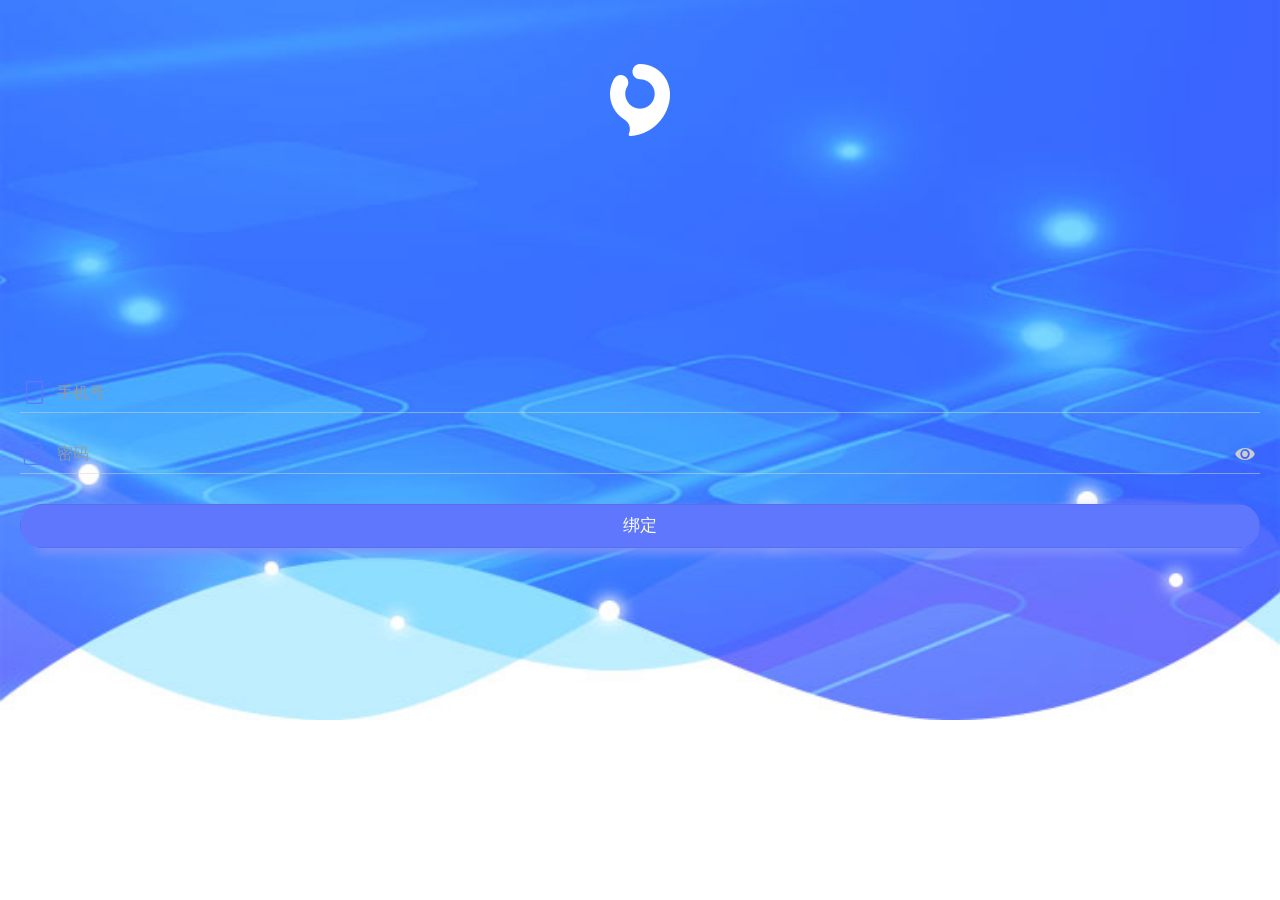
<file: index.html>
<!DOCTYPE html><html lang="zh-CN"><head><meta charset="utf-8"><meta http-equiv="X-UA-Compatible" content="IE=edge"><title></title><script>document.addEventListener('DOMContentLoaded', function() {
                document.documentElement.style.fontSize = document.documentElement.clientWidth / 20 + 'px'
            })
            var coverSupport = 'CSS' in window && typeof CSS.supports === 'function' && (CSS.supports('top: env(a)') || CSS.supports('top: constant(a)'))
            document.write('<meta name="viewport" content="width=device-width, user-scalable=no, initial-scale=1.0, maximum-scale=1.0, minimum-scale=1.0' + (coverSupport ? ', viewport-fit=cover' : '') + '" />')</script><link rel="stylesheet" href="./static/index.a5c69d49.css"></head><body><noscript><strong>Please enable JavaScript to continue.</strong></noscript><div id="app"></div><script src="./static/js/chunk-vendors.8efb28a3.js"></script><script src="./static/js/index.2ad0a992.js"></script></body></html>
</file>
<file: static/index.a5c69d49.css>
uni-tabbar{display:block;box-sizing:border-box;width:100%;z-index:998}uni-tabbar .uni-tabbar{display:-webkit-box;display:-webkit-flex;display:flex;z-index:998;box-sizing:border-box}uni-tabbar.uni-tabbar-bottom,uni-tabbar.uni-tabbar-bottom .uni-tabbar,uni-tabbar.uni-tabbar-top,uni-tabbar.uni-tabbar-top .uni-tabbar{position:fixed;left:var(--window-left);right:var(--window-right)}.uni-app--showlayout+uni-tabbar.uni-tabbar-bottom,.uni-app--showlayout+uni-tabbar.uni-tabbar-bottom .uni-tabbar,.uni-app--showlayout+uni-tabbar.uni-tabbar-top,.uni-app--showlayout+uni-tabbar.uni-tabbar-top .uni-tabbar{left:var(--window-margin);right:var(--window-margin)}uni-tabbar.uni-tabbar-bottom .uni-tabbar{bottom:0;padding-bottom:0;padding-bottom:constant(safe-area-inset-bottom);padding-bottom:env(safe-area-inset-bottom)}uni-tabbar .uni-tabbar~.uni-placeholder{width:100%;margin-bottom:0;margin-bottom:constant(safe-area-inset-bottom);margin-bottom:env(safe-area-inset-bottom)}uni-tabbar .uni-tabbar *{box-sizing:border-box}uni-tabbar .uni-tabbar__item{-webkit-flex-direction:column;flex-direction:column;-webkit-box-flex:1;-webkit-flex:1;flex:1;font-size:0;text-align:center;-webkit-tap-highlight-color:rgba(0,0,0,0)}uni-tabbar .uni-tabbar__bd,uni-tabbar .uni-tabbar__item{display:-webkit-box;display:-webkit-flex;display:flex;-webkit-box-pack:center;-webkit-justify-content:center;justify-content:center;-webkit-box-align:center;-webkit-align-items:center;align-items:center;-webkit-box-orient:vertical;-webkit-box-direction:normal}uni-tabbar .uni-tabbar__bd{position:relative;-webkit-flex-direction:column;flex-direction:column;cursor:pointer}uni-tabbar .uni-tabbar__icon{position:relative;display:inline-block;margin-top:5px}uni-tabbar .uni-tabbar__icon.uni-tabbar__icon__diff{margin-top:0;width:34px;height:34px}uni-tabbar .uni-tabbar__icon img{width:100%;height:100%}uni-tabbar .uni-tabbar__label{position:relative;text-align:center;font-size:10px}uni-tabbar .uni-tabbar-border{position:absolute;left:0;top:0;width:100%;height:1px;-webkit-transform:scaleY(.5);transform:scaleY(.5)}uni-tabbar .uni-tabbar__reddot{position:absolute;top:0;right:0;width:12px;height:12px;border-radius:50%;background-color:#f43530;color:#fff;-webkit-transform:translate(40%,-20%);transform:translate(40%,-20%)}uni-tabbar .uni-tabbar__badge{width:auto;height:16px;line-height:16px;border-radius:16px;min-width:16px;padding:0 2px;font-size:12px;text-align:center;white-space:nowrap}uni-tabbar .uni-tabbar__mid{-webkit-box-pack:center;-webkit-justify-content:center;justify-content:center;position:absolute;bottom:0;background-size:100% 100%}uni-content,uni-tabbar .uni-tabbar__mid{display:-webkit-box;display:-webkit-flex;display:flex}uni-content{-webkit-box-flex:1;-webkit-flex:1 0 auto;flex:1 0 auto;height:100%}uni-main{-webkit-box-flex:1;-webkit-flex:1;flex:1;width:100%}uni-top-window+uni-content{height:calc(100vh - var(--top-window-height))}uni-left-window{width:var(--window-left);-webkit-box-ordinal-group:0;-webkit-order:-1;order:-1}uni-left-window,uni-right-window{position:relative;overflow-x:hidden}uni-right-window{width:var(--window-right)}uni-left-window[data-show],uni-right-window[data-show]{position:absolute}uni-right-window[data-show]{right:0}.uni-left-window,.uni-right-window,uni-content .uni-mask{z-index:997}.uni-mask+.uni-left-window,.uni-mask+.uni-right-window{position:fixed}.uni-top-window{position:fixed;left:var(--window-margin);right:var(--window-margin);top:0;z-index:998;overflow:hidden}uni-toast{position:fixed;top:0;right:0;bottom:0;left:0;z-index:999;display:block;box-sizing:border-box;pointer-events:none;font-size:16px}uni-toast .uni-sample-toast{position:fixed;z-index:999;top:50%;left:50%;-webkit-transform:translate(-50%,-50%);transform:translate(-50%,-50%);text-align:center;max-width:80%}uni-toast .uni-simple-toast__text{display:inline-block;vertical-align:middle;color:#fff;background-color:rgba(17,17,17,.7);padding:10px 20px;border-radius:5px;font-size:13px;text-align:center;max-width:100%;word-break:break-all;white-space:normal}uni-toast .uni-mask{pointer-events:auto}uni-toast .uni-toast{position:fixed;z-index:999;width:8em;top:50%;left:50%;-webkit-transform:translate(-50%,-50%);transform:translate(-50%,-50%);background:rgba(17,17,17,.7);text-align:center;border-radius:5px;color:#fff}uni-toast .uni-toast *{box-sizing:border-box}uni-toast .uni-toast__icon{margin:20px 0 0;width:38px;height:38px;vertical-align:baseline}uni-toast .uni-icon_toast{margin:15px 0 0}uni-toast .uni-icon_toast.uni-icon-success-no-circle:before{color:#fff;font-size:55px}uni-toast .uni-icon_toast.uni-icon-error:before{color:#fff;font-size:50px}uni-toast .uni-icon_toast.uni-loading{margin:20px 0 0;width:38px;height:38px;vertical-align:baseline}uni-toast .uni-toast__content{margin:0 0 15px}uni-modal{position:fixed;top:0;right:0;bottom:0;left:0;z-index:999;display:block;box-sizing:border-box}uni-modal .uni-modal{position:fixed;z-index:999;width:80%;max-width:300px;top:50%;left:50%;-webkit-transform:translate(-50%,-50%);transform:translate(-50%,-50%);background-color:#fff;text-align:center;border-radius:3px;overflow:hidden}uni-modal .uni-modal *{box-sizing:border-box}uni-modal .uni-modal__hd{padding:1em 1.6em .3em}uni-modal .uni-modal__title{font-weight:400;font-size:18px;overflow:hidden;text-overflow:ellipsis;display:-webkit-box;-webkit-line-clamp:2;-webkit-box-orient:vertical}uni-modal .uni-modal__bd,uni-modal .uni-modal__title{word-wrap:break-word;word-break:break-all;white-space:pre-wrap}uni-modal .uni-modal__bd{padding:1.3em 1.6em 1.3em;min-height:40px;font-size:15px;line-height:1.4;color:#999;max-height:400px;overflow-x:hidden;overflow-y:auto}uni-modal .uni-modal__textarea{resize:none;border:0;margin:0;width:90%;padding:10px;font-size:20px;outline:none;border:none;background-color:#eee;text-decoration:inherit}uni-modal .uni-modal__ft{position:relative;line-height:48px;font-size:18px;display:-webkit-box;display:-webkit-flex;display:flex}uni-modal .uni-modal__ft:after{content:" ";position:absolute;left:0;top:0;right:0;height:1px;border-top:1px solid #d5d5d6;color:#d5d5d6;-webkit-transform-origin:0 0;transform-origin:0 0;-webkit-transform:scaleY(.5);transform:scaleY(.5)}uni-modal .uni-modal__btn{display:block;-webkit-box-flex:1;-webkit-flex:1;flex:1;color:#3cc51f;text-decoration:none;-webkit-tap-highlight-color:rgba(0,0,0,0);position:relative;cursor:pointer}uni-modal .uni-modal__btn:active{background-color:#eee}uni-modal .uni-modal__btn:after{content:" ";position:absolute;left:0;top:0;width:1px;bottom:0;border-left:1px solid #d5d5d6;color:#d5d5d6;-webkit-transform-origin:0 0;transform-origin:0 0;-webkit-transform:scaleX(.5);transform:scaleX(.5)}uni-modal .uni-modal__btn:first-child:after{display:none}uni-modal .uni-modal__btn_default{color:#353535}uni-modal .uni-modal__btn_primary{color:#007aff}uni-actionsheet{display:block;box-sizing:border-box}uni-actionsheet .uni-actionsheet{position:fixed;left:6px;right:6px;bottom:6px;-webkit-transform:translateY(100%);transform:translateY(100%);-webkit-backface-visibility:hidden;backface-visibility:hidden;z-index:999;visibility:hidden;-webkit-transition:visibility .3s,-webkit-transform .3s;transition:visibility .3s,-webkit-transform .3s;transition:transform .3s,visibility .3s;transition:transform .3s,visibility .3s,-webkit-transform .3s}uni-actionsheet .uni-actionsheet.uni-actionsheet_toggle{visibility:visible;-webkit-transform:translate(0);transform:translate(0)}uni-actionsheet .uni-actionsheet *{box-sizing:border-box}uni-actionsheet .uni-actionsheet__action,uni-actionsheet .uni-actionsheet__menu{border-radius:5px;background-color:#fcfcfd}uni-actionsheet .uni-actionsheet__action{margin-top:6px}uni-actionsheet .uni-actionsheet__cell,uni-actionsheet .uni-actionsheet__title{position:relative;padding:10px 6px;text-align:center;font-size:18px;text-overflow:ellipsis;overflow:hidden;cursor:pointer}uni-actionsheet .uni-actionsheet__title{position:absolute;top:0;right:0;left:0;z-index:1;background-color:#fff;border-radius:5px 5px 0 0;border-bottom:1px solid #e5e5e5}uni-actionsheet .uni-actionsheet__cell:before{content:" ";position:absolute;left:0;top:0;right:0;height:1px;border-top:1px solid #e5e5e5;color:#e5e5e5;-webkit-transform-origin:0 0;transform-origin:0 0;-webkit-transform:scaleY(.5);transform:scaleY(.5)}uni-actionsheet .uni-actionsheet__cell:active{background-color:#ececec}uni-actionsheet .uni-actionsheet__cell:first-child:before{display:none}@media screen and (min-width:500px) and (min-height:500px){.uni-mask.uni-actionsheet__mask{background:none}uni-actionsheet .uni-actionsheet{width:300px;left:50%;right:auto;top:50%;bottom:auto;-webkit-transform:translate(-50%,-50%);transform:translate(-50%,-50%);opacity:0;-webkit-transition:opacity .3s,visibility .3s;transition:opacity .3s,visibility .3s}uni-actionsheet .uni-actionsheet.uni-actionsheet_toggle{opacity:1;-webkit-transform:translate(-50%,-50%);transform:translate(-50%,-50%)}uni-actionsheet .uni-actionsheet__menu{box-shadow:0 0 20px 5px rgba(0,0,0,.3)}uni-actionsheet .uni-actionsheet__action{display:none}}*{margin:0;-webkit-tap-highlight-color:transparent}@font-face{font-weight:400;font-style:normal;font-family:uni;src:url("[data-uri]") format("truetype")}@font-face{font-weight:400;font-style:normal;font-family:unibtn;src:url("[data-uri]") format("truetype")}body,html{-webkit-user-select:none;user-select:none;width:100%;height:100%}body{overflow-x:hidden}[class*=" uni-icon-"],[class^=uni-icon-]{display:inline-block;vertical-align:middle;font:normal normal normal 14px/1 uni;font-size:inherit;text-rendering:auto;-webkit-font-smoothing:antialiased}[class*=" uni-btn-icon"],[class^=uni-btn-icon]{display:inline-block;font:normal normal normal 14px/1 unibtn;font-size:inherit;text-rendering:auto;-webkit-font-smoothing:antialiased}[class*=" uni-btn-icon"]:before,[class^=uni-btn-icon]:before{margin:0;box-sizing:border-box}.uni-icon-success-no-circle:before{content:"\EA08"}.uni-icon-error:before{content:"\EA0B"}.uni-loading,uni-button[loading]:before{background:rgba(0,0,0,0) url("[data-uri]") no-repeat}.uni-loading{width:20px;height:20px;display:inline-block;vertical-align:middle;-webkit-animation:uni-loading 1s steps(12) infinite;animation:uni-loading 1s steps(12) infinite;background-size:100%}@-webkit-keyframes uni-loading{0%{-webkit-transform:rotate(0deg);transform:rotate(0deg)}to{-webkit-transform:rotate(1turn);transform:rotate(1turn)}}@keyframes uni-loading{0%{-webkit-transform:rotate(0deg);transform:rotate(0deg)}to{-webkit-transform:rotate(1turn);transform:rotate(1turn)}}.uni-mask{position:fixed;z-index:999;top:0;right:0;left:0;bottom:0;background:rgba(0,0,0,.5)}.uni-fade-enter-active,.uni-fade-leave-active{-webkit-transition-duration:.25s;transition-duration:.25s;-webkit-transition-property:opacity;transition-property:opacity;-webkit-transition-timing-function:ease;transition-timing-function:ease}.uni-fade-enter,.uni-fade-leave-active{opacity:0}[nvue] uni-label,[nvue] uni-scroll-view,[nvue] uni-swiper-item,[nvue] uni-view{display:-webkit-box;display:-webkit-flex;display:flex;-webkit-flex-shrink:0;flex-shrink:0;-webkit-box-flex:0;-webkit-flex-grow:0;flex-grow:0;-webkit-flex-basis:auto;flex-basis:auto;-webkit-box-align:stretch;-webkit-align-items:stretch;align-items:stretch;-webkit-align-content:flex-start;align-content:flex-start}[nvue] uni-button{margin:0}[nvue-dir-row] uni-label,[nvue-dir-row] uni-swiper-item,[nvue-dir-row] uni-view{-webkit-box-orient:horizontal;-webkit-box-direction:normal;-webkit-flex-direction:row;flex-direction:row}[nvue-dir-column] uni-label,[nvue-dir-column] uni-swiper-item,[nvue-dir-column] uni-view{-webkit-box-orient:vertical;-webkit-box-direction:normal;-webkit-flex-direction:column;flex-direction:column}[nvue-dir-row-reverse] uni-label,[nvue-dir-row-reverse] uni-swiper-item,[nvue-dir-row-reverse] uni-view{-webkit-box-orient:horizontal;-webkit-box-direction:reverse;-webkit-flex-direction:row-reverse;flex-direction:row-reverse}[nvue-dir-column-reverse] uni-label,[nvue-dir-column-reverse] uni-swiper-item,[nvue-dir-column-reverse] uni-view{-webkit-box-orient:vertical;-webkit-box-direction:reverse;-webkit-flex-direction:column-reverse;flex-direction:column-reverse}[nvue] uni-image,[nvue] uni-input,[nvue] uni-scroll-view,[nvue] uni-swiper,[nvue] uni-swiper-item,[nvue] uni-text,[nvue] uni-textarea,[nvue] uni-video,[nvue] uni-view{position:relative;border:0 solid #000;box-sizing:border-box}[nvue] uni-swiper-item{position:absolute}uni-app{width:100%;height:100%}uni-app,uni-page-head{display:block;box-sizing:border-box}uni-page-head .uni-page-head{position:fixed;left:var(--window-left);right:var(--window-right);height:44px;height:calc(44px + constant(safe-area-inset-top));height:calc(44px + env(safe-area-inset-top));padding:7px 3px;padding-top:calc(7px + constant(safe-area-inset-top));padding-top:calc(7px + env(safe-area-inset-top));display:-webkit-box;display:-webkit-flex;display:flex;overflow:hidden;-webkit-box-pack:justify;-webkit-justify-content:space-between;justify-content:space-between;box-sizing:border-box;z-index:998;color:#fff;background-color:#000;-webkit-transition-property:all;transition-property:all}uni-page-head .uni-page-head-titlePenetrate,uni-page-head .uni-page-head-titlePenetrate .uni-page-head-bd,uni-page-head .uni-page-head-titlePenetrate .uni-page-head-bd *{pointer-events:none}uni-page-head .uni-page-head-titlePenetrate *{pointer-events:auto}uni-page-head .uni-page-head.uni-page-head-transparent .uni-page-head-ft>div{-webkit-box-pack:center;-webkit-justify-content:center;justify-content:center}uni-page-head .uni-page-head~.uni-placeholder{width:100%;height:44px;height:calc(44px + constant(safe-area-inset-top));height:calc(44px + env(safe-area-inset-top))}uni-page-head .uni-placeholder-titlePenetrate{pointer-events:none}uni-page-head .uni-page-head *{box-sizing:border-box}uni-page-head .uni-page-head-hd{display:-webkit-box;display:-webkit-flex;display:flex;-webkit-box-align:center;-webkit-align-items:center;align-items:center;font-size:16px}uni-page-head .uni-page-head-bd{position:absolute;left:70px;right:70px;min-width:0}.uni-page-head-btn{position:relative;width:auto;margin:0 2px;word-break:keep-all;white-space:pre;cursor:pointer}.uni-page-head-transparent .uni-page-head-btn{display:-webkit-box;display:-webkit-flex;display:flex;-webkit-box-align:center;-webkit-align-items:center;align-items:center;width:32px;height:32px;border-radius:50%;background-color:rgba(0,0,0,.5)}uni-page-head .uni-btn-icon{overflow:hidden;min-width:1em}.uni-page-head-btn-red-dot:after{content:attr(badge-text);position:absolute;right:0;top:0;background-color:red;color:#fff;width:18px;height:18px;line-height:18px;border-radius:18px;overflow:hidden;-webkit-transform:scale(.5) translate(40%,-40%);transform:scale(.5) translate(40%,-40%);-webkit-transform-origin:100% 0;transform-origin:100% 0}.uni-page-head-btn-red-dot[badge-text]:after{font-size:12px;width:auto;min-width:18px;max-width:42px;text-align:center;padding:0 3px;-webkit-transform:scale(.7) translate(40%,-40%);transform:scale(.7) translate(40%,-40%)}.uni-page-head-btn-select>.uni-btn-icon:after{display:inline-block;font-family:unibtn;content:"\e601";margin-left:2px;-webkit-transform:rotate(-90deg) scale(.8);transform:rotate(-90deg) scale(.8)}.uni-page-head-search{position:relative;display:-webkit-box;display:-webkit-flex;display:flex;-webkit-box-flex:1;-webkit-flex:1;flex:1;margin:0 2px;line-height:30px;font-size:15px}.uni-page-head-search-input{width:100%;height:100%;padding-left:34px;text-align:left}.uni-page-head-search-placeholder{position:absolute;max-width:100%;height:100%;padding-left:34px;overflow:hidden;word-break:keep-all;white-space:pre}.uni-page-head-search-placeholder-right{right:0}.uni-page-head-search-placeholder-center{left:50%;-webkit-transform:translateX(-50%);transform:translateX(-50%)}.uni-page-head-search-placeholder:before{position:absolute;top:0;left:2px;width:30px;content:"\ea0e";display:block;font-size:20px;font-family:uni;text-align:center}uni-page-head .uni-page-head-ft{display:-webkit-box;display:-webkit-flex;display:flex;-webkit-box-align:center;-webkit-align-items:center;align-items:center;-webkit-box-orient:horizontal;-webkit-box-direction:reverse;-webkit-flex-direction:row-reverse;flex-direction:row-reverse;font-size:13px}uni-page-head .uni-page-head__title{font-weight:700;font-size:16px;line-height:30px;text-align:center;overflow:hidden;white-space:nowrap;text-overflow:ellipsis}uni-page-head .uni-page-head__title .uni-loading{width:16px;height:16px;margin-top:-3px}uni-page-head .uni-page-head__title .uni-page-head__title_image{width:auto;height:26px;vertical-align:middle}uni-page-head .uni-page-head-shadow{overflow:visible}uni-page-head .uni-page-head-shadow:after{content:"";position:absolute;left:0;right:0;top:100%;height:5px;background-size:100% 100%}uni-page-head .uni-page-head-shadow-grey:after{background-image:url(https://cdn.dcloud.net.cn/img/shadow-grey.png)}uni-page-head .uni-page-head-shadow-blue:after{background-image:url(https://cdn.dcloud.net.cn/img/shadow-blue.png)}uni-page-head .uni-page-head-shadow-green:after{background-image:url(https://cdn.dcloud.net.cn/img/shadow-green.png)}uni-page-head .uni-page-head-shadow-orange:after{background-image:url(https://cdn.dcloud.net.cn/img/shadow-orange.png)}uni-page-head .uni-page-head-shadow-red:after{background-image:url(https://cdn.dcloud.net.cn/img/shadow-red.png)}uni-page-head .uni-page-head-shadow-yellow:after{background-image:url(https://cdn.dcloud.net.cn/img/shadow-yellow.png)}uni-page-head .uni-icon-clear{-webkit-align-self:center;align-self:center;padding-right:5px}uni-page-wrapper{display:block;height:100%;position:relative}uni-page-head[uni-page-head-type=default]~uni-page-wrapper{height:calc(100% - 44px);height:calc(100% - 44px - constant(safe-area-inset-top));height:calc(100% - 44px - env(safe-area-inset-top))}uni-page-body,uni-page-refresh{display:block;box-sizing:border-box;width:100%}uni-page-refresh{position:absolute;top:0;height:40px}uni-page-refresh .uni-page-refresh{position:absolute;top:-45px;left:50%;-webkit-transform:translate3d(-50%,0,0);transform:translate3d(-50%,0,0);background:#fff;box-shadow:0 1px 6px rgba(0,0,0,.117647),0 1px 4px rgba(0,0,0,.117647);display:none;z-index:997}uni-page-refresh .uni-page-refresh,uni-page-refresh .uni-page-refresh-inner{width:40px;height:40px;-webkit-box-pack:center;-webkit-justify-content:center;justify-content:center;-webkit-box-align:center;-webkit-align-items:center;align-items:center;border-radius:50%}uni-page-refresh .uni-page-refresh-inner{line-height:0}uni-page-refresh.uni-page-refresh--aborting .uni-page-refresh,uni-page-refresh.uni-page-refresh--pulling .uni-page-refresh,uni-page-refresh.uni-page-refresh--reached .uni-page-refresh,uni-page-refresh.uni-page-refresh--refreshing .uni-page-refresh,uni-page-refresh.uni-page-refresh--restoring .uni-page-refresh,uni-page-refresh .uni-page-refresh-inner{display:-webkit-box;display:-webkit-flex;display:flex}uni-page-refresh.uni-page-refresh--aborting .uni-page-refresh__spinner,uni-page-refresh.uni-page-refresh--pulling .uni-page-refresh__spinner,uni-page-refresh.uni-page-refresh--reached .uni-page-refresh__spinner,uni-page-refresh.uni-page-refresh--refreshing .uni-page-refresh__icon,uni-page-refresh.uni-page-refresh--restoring .uni-page-refresh__icon{display:none}uni-page-refresh.uni-page-refresh--refreshing .uni-page-refresh__spinner{-webkit-transform-origin:center center;transform-origin:center center;-webkit-animation:uni-page-refresh-rotate 2s linear infinite;animation:uni-page-refresh-rotate 2s linear infinite}uni-page-refresh.uni-page-refresh--refreshing .uni-page-refresh__path{stroke-dasharray:1,200;stroke-dashoffset:0;stroke-linecap:round;-webkit-animation:uni-page-refresh-dash 1.5s ease-in-out infinite,uni-page-refresh-colorful 6s ease-in-out infinite;animation:uni-page-refresh-dash 1.5s ease-in-out infinite,uni-page-refresh-colorful 6s ease-in-out infinite}@-webkit-keyframes uni-page-refresh-rotate{to{-webkit-transform:rotate(1turn);transform:rotate(1turn)}}@keyframes uni-page-refresh-rotate{to{-webkit-transform:rotate(1turn);transform:rotate(1turn)}}@-webkit-keyframes uni-page-refresh-dash{0%{stroke-dasharray:1,200;stroke-dashoffset:0}50%{stroke-dasharray:89,200;stroke-dashoffset:-35px}to{stroke-dasharray:89,200;stroke-dashoffset:-124px}}@keyframes uni-page-refresh-dash{0%{stroke-dasharray:1,200;stroke-dashoffset:0}50%{stroke-dasharray:89,200;stroke-dashoffset:-35px}to{stroke-dasharray:89,200;stroke-dashoffset:-124px}}uni-page{display:block;width:100%;height:100%}.uni-async-error{position:absolute;left:0;right:0;top:0;bottom:0;color:#999;padding:100px 10px;text-align:center}.uni-async-loading{box-sizing:border-box;width:100%;padding:50px;text-align:center}.uni-async-loading .uni-loading{width:30px;height:30px}@font-face{font-weight:400;font-style:normal;font-family:unimapbtn;src:url("[data-uri]") format("truetype")}.uni-system-choose-location{display:block;position:absolute;left:0;top:0;width:100%;height:100%;background:#f8f8f8}.uni-system-choose-location .map{position:absolute;top:0;left:0;width:100%;height:300px}.uni-system-choose-location .map-location{position:absolute;left:50%;bottom:50%;width:32px;height:52px;margin-left:-16px;cursor:pointer;background-size:100%}.uni-system-choose-location .map-move{position:absolute;bottom:50px;right:10px;width:40px;height:40px;box-sizing:border-box;line-height:40px;background-color:#fff;border-radius:50%;pointer-events:auto;cursor:pointer;box-shadow:0 0 5px 1px rgba(0,0,0,.3)}.uni-system-choose-location .map-move>i{display:block;width:100%;height:100%;font:normal normal normal 14px/1 unimapbtn;line-height:inherit;text-align:center;font-size:24px;text-rendering:auto;-webkit-font-smoothing:antialiased}.uni-system-choose-location .nav{position:absolute;top:0;left:0;width:100%;height:44px;background-color:rgba(0,0,0,0);background-image:-webkit-linear-gradient(top,rgba(0,0,0,.3),rgba(0,0,0,0));background-image:linear-gradient(180deg,rgba(0,0,0,.3),rgba(0,0,0,0))}.uni-system-choose-location .nav-btn{position:absolute;box-sizing:border-box;top:0;left:0;width:60px;height:44px;padding:6px;line-height:32px;font-size:26px;color:#fff;text-align:center;cursor:pointer}.uni-system-choose-location .nav-btn.confirm{left:auto;right:0}.uni-system-choose-location .nav-btn.disable{opacity:.4}.uni-system-choose-location .nav-btn>.uni-btn-icon{display:block;width:100%;height:100%;line-height:inherit;border-radius:2px}.uni-system-choose-location .nav-btn.confirm>.uni-btn-icon{background-color:#007aff}.uni-system-choose-location .menu{position:absolute;top:300px;left:0;width:100%;bottom:0;background-color:#fff}.uni-system-choose-location .search{display:-webkit-box;display:-webkit-flex;display:flex;-webkit-box-orient:horizontal;-webkit-box-direction:normal;-webkit-flex-direction:row;flex-direction:row;height:50px;padding:8px;line-height:34px;box-sizing:border-box;background-color:#fff}.uni-system-choose-location .search-input{-webkit-box-flex:1;-webkit-flex:1;flex:1;height:100%;border-radius:5px;padding:0 5px;background:#ebebeb}.uni-system-choose-location .search-btn{margin-left:5px;color:#007aff;font-size:17px;text-align:center}.uni-system-choose-location .list{position:absolute;top:50px;left:0;width:100%;bottom:0;padding-bottom:10px}.uni-system-choose-location .list-loading{display:-webkit-box;display:-webkit-flex;display:flex;height:50px;-webkit-box-pack:center;-webkit-justify-content:center;justify-content:center;-webkit-box-align:center;-webkit-align-items:center;align-items:center}.uni-system-choose-location .list-item{position:relative;padding:10px;padding-right:40px;cursor:pointer}.uni-system-choose-location .list-item.selected:before{position:absolute;top:50%;right:10px;width:30px;height:30px;margin-top:-15px;text-align:center;content:"\e651";font:normal normal normal 14px/1 unibtn;font-size:24px;line-height:30px;color:#007aff;text-rendering:auto;-webkit-font-smoothing:antialiased}.uni-system-choose-location .list-item:not(:last-child):after{position:absolute;content:"";height:1px;left:10px;bottom:0;width:100%;background-color:#d3d3d3}.uni-system-choose-location .list-item-title{font-size:14px;overflow:hidden;white-space:nowrap;text-overflow:ellipsis}.uni-system-choose-location .list-item-detail{font-size:12px;color:grey;overflow:hidden;white-space:nowrap;text-overflow:ellipsis}@media screen and (min-width:800px){.uni-system-choose-location .map{top:0;height:100%}.uni-system-choose-location .map-move{bottom:10px;right:320px}.uni-system-choose-location .menu{top:54px;left:auto;right:10px;width:300px;bottom:10px;max-height:600px;box-shadow:0 0 20px 5px rgba(0,0,0,.3)}}.uni-system-open-location{display:block;position:absolute;left:0;top:0;width:100%;height:100%;background:#f8f8f8;z-index:999}.uni-system-open-location .map{position:absolute;top:0;left:0;width:100%;bottom:80px;height:auto}.uni-system-open-location .info{position:absolute;bottom:0;left:0;width:100%;height:80px;background-color:#fff;padding:15px;box-sizing:border-box;line-height:1.5}.uni-system-open-location .info>.name{font-size:17px;color:#111}.uni-system-open-location .info>.address{font-size:14px;color:#666}.uni-system-open-location .info>.nav{position:absolute;top:50%;right:15px;width:50px;height:50px;border-radius:50%;margin-top:-25px;background-color:#007aff}.uni-system-open-location .info>.nav>svg{display:block;width:100%;height:100%;padding:10px;box-sizing:border-box}.uni-system-open-location .map-move{position:absolute;bottom:50px;right:10px;width:40px;height:40px;box-sizing:border-box;line-height:40px;background-color:#fff;border-radius:50%;pointer-events:auto;cursor:pointer;box-shadow:0 0 5px 1px rgba(0,0,0,.3)}.uni-system-open-location .map-move>i{display:block;width:100%;height:100%;font:normal normal normal 14px/1 unimapbtn;line-height:inherit;text-align:center;font-size:24px;text-rendering:auto;-webkit-font-smoothing:antialiased}.uni-system-open-location .nav-btn-back{position:absolute;box-sizing:border-box;top:0;left:0;width:44px;height:44px;padding:6px;line-height:32px;font-size:26px;color:#fff;text-align:center;cursor:pointer}.uni-system-open-location .nav-btn-back>.uni-btn-icon{display:block;width:100%;height:100%;line-height:inherit;border-radius:50%;background-color:rgba(0,0,0,.5)}.uni-system-open-location .map-content{position:absolute;left:0;top:0;width:100%;bottom:0;overflow:hidden}.uni-system-open-location .map-content.fix-position{top:-74px;bottom:-44px}.uni-system-open-location .map-content>iframe{width:100%;height:100%;border:none}.uni-system-open-location .actTonav{position:absolute;right:16px;bottom:56px;width:60px;height:60px;border-radius:60px}.image-view-area,.image-view-view{position:absolute;left:0;top:0;width:100%;height:100%}.image-view-img{position:absolute;left:50%;top:50%;-webkit-transform:translate(-50%,-50%);transform:translate(-50%,-50%);max-height:100%;max-width:100%}.uni-system-preview-image{display:block;position:fixed;left:0;top:0;width:100%;height:100%;z-index:999;background:rgba(0,0,0,.8)}.uni-system-preview-image-swiper{position:absolute;left:0;top:0;width:100%;height:100%}uni-audio{display:none}uni-audio[controls]{display:inline-block}uni-audio[hidden]{display:none}.uni-audio-default{max-width:100%;min-width:302px;height:65px;background:#fcfcfc;border:1px solid #e0e0e0;border-radius:2.5px;display:inline-block;overflow:hidden}.uni-audio-left{width:65px;height:65px;float:left;background-color:#e6e6e6;background-size:100% 100%;background-position:50% 50%}.uni-audio-button{width:24px;height:24px;margin:20.5px;background-size:cover}.uni-audio-button.play{background-image:url([data-uri])}.uni-audio-button.pause{background-image:url([data-uri])}.uni-audio-right{box-sizing:border-box;height:65px;margin-left:65px;padding:11px 16.5px 13.5px 15px;overflow:hidden}.uni-audio-time{margin-top:3.5px;height:16.5px;font-size:12px;color:#888;float:right}.uni-audio-info{margin-right:70px;overflow:hidden}.uni-audio-name{height:22.5px;line-height:22.5px;margin-bottom:3.5px;font-size:14px;color:#353535}.uni-audio-author,.uni-audio-name{overflow:hidden;white-space:nowrap;text-overflow:ellipsis}.uni-audio-author{height:14.5px;line-height:14.5px;font-size:12px;color:#888}uni-button{position:relative;display:block;margin-left:auto;margin-right:auto;padding-left:14px;padding-right:14px;box-sizing:border-box;font-size:18px;text-align:center;text-decoration:none;line-height:2.55555556;border-radius:5px;-webkit-tap-highlight-color:transparent;overflow:hidden;color:#000;background-color:#f8f8f8;cursor:pointer}uni-button[hidden]{display:none!important}uni-button:after{content:" ";width:200%;height:200%;position:absolute;top:0;left:0;border:1px solid rgba(0,0,0,.2);-webkit-transform:scale(.5);transform:scale(.5);-webkit-transform-origin:0 0;transform-origin:0 0;box-sizing:border-box;border-radius:10px}uni-button[native]{padding-left:0;padding-right:0}uni-button[native] .uni-button-cover-view-wrapper{border:inherit;border-color:inherit;border-radius:inherit;background-color:inherit}uni-button[native] .uni-button-cover-view-inner{padding-left:14px;padding-right:14px}uni-button uni-cover-view{line-height:inherit;white-space:inherit}uni-button[type=default]{color:#000;background-color:#f8f8f8}uni-button[type=primary]{color:#fff;background-color:#007aff}uni-button[type=warn]{color:#fff;background-color:#e64340}uni-button[disabled]{color:hsla(0,0%,100%,.6);cursor:not-allowed}uni-button[disabled]:not([type]),uni-button[disabled][type=default]{color:rgba(0,0,0,.3);background-color:#f7f7f7}uni-button[disabled][type=primary]{background-color:rgba(0,122,255,.6)}uni-button[disabled][type=warn]{background-color:#ec8b89}uni-button[type=primary][plain]{color:#007aff;border:1px solid #007aff;background-color:rgba(0,0,0,0)}uni-button[type=primary][plain][disabled]{color:rgba(0,0,0,.2);border-color:rgba(0,0,0,.2)}uni-button[type=primary][plain]:after{border-width:0}uni-button[type=default][plain]{color:#353535;border:1px solid #353535;background-color:rgba(0,0,0,0)}uni-button[type=default][plain][disabled]{color:rgba(0,0,0,.2);border-color:rgba(0,0,0,.2)}uni-button[type=default][plain]:after{border-width:0}uni-button[plain]{color:#353535;border:1px solid #353535;background-color:rgba(0,0,0,0)}uni-button[plain][disabled]{color:rgba(0,0,0,.2);border-color:rgba(0,0,0,.2)}uni-button[plain]:after{border-width:0}uni-button[plain][native] .uni-button-cover-view-inner{padding:0}uni-button[type=warn][plain]{color:#e64340;border:1px solid #e64340;background-color:rgba(0,0,0,0)}uni-button[type=warn][plain][disabled]{color:rgba(0,0,0,.2);border-color:rgba(0,0,0,.2)}uni-button[type=warn][plain]:after{border-width:0}uni-button[size=mini]{display:inline-block;line-height:2.3;font-size:13px;padding:0 1.34em}uni-button[size=mini][native]{padding:0}uni-button[size=mini][native] .uni-button-cover-view-inner{padding:0 1.34em}uni-button[loading]:not([disabled]){cursor:progress}uni-button[loading]:before{content:" ";display:inline-block;width:18px;height:18px;vertical-align:middle;-webkit-animation:uni-loading 1s steps(12) infinite;animation:uni-loading 1s steps(12) infinite;background-size:100%}uni-button[loading][type=primary]{color:hsla(0,0%,100%,.6);background-color:#0062cc}uni-button[loading][type=primary][plain]{color:#007aff;background-color:rgba(0,0,0,0)}uni-button[loading][type=default]{color:rgba(0,0,0,.6);background-color:#dedede}uni-button[loading][type=default][plain]{color:#353535;background-color:rgba(0,0,0,0)}uni-button[loading][type=warn]{color:hsla(0,0%,100%,.6);background-color:#ce3c39}uni-button[loading][type=warn][plain]{color:#e64340;background-color:rgba(0,0,0,0)}uni-button[loading][native]:before{content:none}.button-hover{color:rgba(0,0,0,.6);background-color:#dedede}.button-hover[plain]{color:rgba(53,53,53,.6);border-color:rgba(53,53,53,.6);background-color:rgba(0,0,0,0)}.button-hover[type=primary]{color:hsla(0,0%,100%,.6);background-color:#0062cc}.button-hover[type=primary][plain]{color:rgba(26,173,25,.6);border-color:rgba(26,173,25,.6);background-color:rgba(0,0,0,0)}.button-hover[type=default]{color:rgba(0,0,0,.6);background-color:#dedede}.button-hover[type=default][plain]{color:rgba(53,53,53,.6);border-color:rgba(53,53,53,.6);background-color:rgba(0,0,0,0)}.button-hover[type=warn]{color:hsla(0,0%,100%,.6);background-color:#ce3c39}.button-hover[type=warn][plain]{color:rgba(230,67,64,.6);border-color:rgba(230,67,64,.6);background-color:rgba(0,0,0,0)}uni-canvas{width:300px;height:150px;display:block;position:relative}uni-canvas>canvas{position:absolute;top:0;left:0;width:100%;height:100%}uni-checkbox-group[hidden]{display:none}uni-checkbox{-webkit-tap-highlight-color:transparent;display:inline-block;cursor:pointer}uni-checkbox[hidden]{display:none}uni-checkbox[disabled]{cursor:not-allowed}uni-checkbox .uni-checkbox-wrapper{display:-webkit-inline-flex;display:-webkit-inline-box;display:inline-flex;-webkit-align-items:center;-webkit-box-align:center;align-items:center;vertical-align:middle}uni-checkbox .uni-checkbox-input{margin-right:5px;-webkit-appearance:none;appearance:none;outline:0;border:1px solid #d1d1d1;background-color:#fff;border-radius:3px;width:22px;height:22px;position:relative}uni-checkbox:not([disabled]) .uni-checkbox-input:hover{border-color:#007aff}uni-checkbox .uni-checkbox-input.uni-checkbox-input-checked{color:#007aff}uni-checkbox .uni-checkbox-input.uni-checkbox-input-checked:before{font:normal normal normal 14px/1 uni;content:"\EA08";font-size:22px;position:absolute;top:50%;left:50%;transform:translate(-50%,-48%) scale(.73);-webkit-transform:translate(-50%,-48%) scale(.73)}uni-checkbox .uni-checkbox-input.uni-checkbox-input-disabled{background-color:#e1e1e1}uni-checkbox .uni-checkbox-input.uni-checkbox-input-disabled:before{color:#adadad}uni-checkbox-group{display:block}.ql-container{display:block;position:relative;box-sizing:border-box;-webkit-user-select:text;user-select:text;outline:none;overflow:hidden;width:100%;height:200px;min-height:200px}.ql-container[hidden]{display:none}.ql-container .ql-editor{position:relative;font-size:inherit;line-height:inherit;font-family:inherit;min-height:inherit;width:100%;height:100%;padding:0;overflow-x:hidden;overflow-y:auto;-webkit-tap-highlight-color:transparent;-webkit-touch-callout:none;-webkit-overflow-scrolling:touch}.ql-container .ql-editor::-webkit-scrollbar{width:0!important}.ql-container .ql-editor.scroll-disabled{overflow:hidden}.ql-container .ql-image-overlay{display:-webkit-box;display:-webkit-flex;display:flex;position:absolute;box-sizing:border-box;border:1px dashed #ccc;-webkit-box-pack:center;-webkit-justify-content:center;justify-content:center;-webkit-box-align:center;-webkit-align-items:center;align-items:center;-webkit-user-select:none;user-select:none}.ql-container .ql-image-overlay .ql-image-size{position:absolute;padding:4px 8px;text-align:center;background-color:#fff;color:#888;border:1px solid #ccc;box-sizing:border-box;opacity:.8;right:4px;top:4px;font-size:12px;display:inline-block;width:auto}.ql-container .ql-image-overlay .ql-image-toolbar{position:relative;text-align:center;box-sizing:border-box;background:#000;border-radius:5px;color:#fff;font-size:0;min-height:24px;z-index:100}.ql-container .ql-image-overlay .ql-image-toolbar span{display:inline-block;cursor:pointer;padding:5px;font-size:12px;border-right:1px solid #fff}.ql-container .ql-image-overlay .ql-image-toolbar span:last-child{border-right:0}.ql-container .ql-image-overlay .ql-image-toolbar span.triangle-up{padding:0;position:absolute;top:-12px;left:50%;-webkit-transform:translatex(-50%);transform:translatex(-50%);width:0;height:0;border-width:6px;border-style:solid;border-color:rgba(0,0,0,0) rgba(0,0,0,0) #000 rgba(0,0,0,0)}.ql-container .ql-image-overlay .ql-image-handle{position:absolute;height:12px;width:12px;border-radius:50%;border:1px solid #ccc;box-sizing:border-box;background:#fff}.ql-container img{display:inline-block;max-width:100%}.ql-clipboard p{margin:0;padding:0}.ql-editor{box-sizing:border-box;height:100%;outline:none;overflow-y:auto;tab-size:4;-moz-tab-size:4;text-align:left;white-space:pre-wrap;word-wrap:break-word}.ql-editor>*{cursor:text}.ql-editor blockquote,.ql-editor h1,.ql-editor h2,.ql-editor h3,.ql-editor h4,.ql-editor h5,.ql-editor h6,.ql-editor ol,.ql-editor p,.ql-editor pre,.ql-editor ul{margin:0;padding:0;counter-reset:list-1 list-2 list-3 list-4 list-5 list-6 list-7 list-8 list-9}.ql-editor ol>li,.ql-editor ul>li{list-style-type:none}.ql-editor ul>li:before{content:"\2022"}.ql-editor ul[data-checked=false],.ql-editor ul[data-checked=true]{pointer-events:none}.ql-editor ul[data-checked=false]>li *,.ql-editor ul[data-checked=true]>li *{pointer-events:all}.ql-editor ul[data-checked=false]>li:before,.ql-editor ul[data-checked=true]>li:before{color:#777;cursor:pointer;pointer-events:all}.ql-editor ul[data-checked=true]>li:before{content:"\2611"}.ql-editor ul[data-checked=false]>li:before{content:"\2610"}.ql-editor li:before{display:inline-block;white-space:nowrap;width:2em}.ql-editor ol li{counter-reset:list-1 list-2 list-3 list-4 list-5 list-6 list-7 list-8 list-9;counter-increment:list-0}.ql-editor ol li:before{content:counter(list-0,decimal) ". "}.ql-editor ol li.ql-indent-1{counter-increment:list-1}.ql-editor ol li.ql-indent-1:before{content:counter(list-1,lower-alpha) ". "}.ql-editor ol li.ql-indent-1{counter-reset:list-2 list-3 list-4 list-5 list-6 list-7 list-8 list-9}.ql-editor ol li.ql-indent-2{counter-increment:list-2}.ql-editor ol li.ql-indent-2:before{content:counter(list-2,lower-roman) ". "}.ql-editor ol li.ql-indent-2{counter-reset:list-3 list-4 list-5 list-6 list-7 list-8 list-9}.ql-editor ol li.ql-indent-3{counter-increment:list-3}.ql-editor ol li.ql-indent-3:before{content:counter(list-3,decimal) ". "}.ql-editor ol li.ql-indent-3{counter-reset:list-4 list-5 list-6 list-7 list-8 list-9}.ql-editor ol li.ql-indent-4{counter-increment:list-4}.ql-editor ol li.ql-indent-4:before{content:counter(list-4,lower-alpha) ". "}.ql-editor ol li.ql-indent-4{counter-reset:list-5 list-6 list-7 list-8 list-9}.ql-editor ol li.ql-indent-5{counter-increment:list-5}.ql-editor ol li.ql-indent-5:before{content:counter(list-5,lower-roman) ". "}.ql-editor ol li.ql-indent-5{counter-reset:list-6 list-7 list-8 list-9}.ql-editor ol li.ql-indent-6{counter-increment:list-6}.ql-editor ol li.ql-indent-6:before{content:counter(list-6,decimal) ". "}.ql-editor ol li.ql-indent-6{counter-reset:list-7 list-8 list-9}.ql-editor ol li.ql-indent-7{counter-increment:list-7}.ql-editor ol li.ql-indent-7:before{content:counter(list-7,lower-alpha) ". "}.ql-editor ol li.ql-indent-7{counter-reset:list-8 list-9}.ql-editor ol li.ql-indent-8{counter-increment:list-8}.ql-editor ol li.ql-indent-8:before{content:counter(list-8,lower-roman) ". "}.ql-editor ol li.ql-indent-8{counter-reset:list-9}.ql-editor ol li.ql-indent-9{counter-increment:list-9}.ql-editor ol li.ql-indent-9:before{content:counter(list-9,decimal) ". "}.ql-editor .ql-indent-1:not(.ql-direction-rtl),.ql-editor li.ql-indent-1:not(.ql-direction-rtl){padding-left:2em}.ql-editor .ql-indent-1.ql-direction-rtl.ql-align-right,.ql-editor li.ql-indent-1.ql-direction-rtl.ql-align-right{padding-right:2em}.ql-editor .ql-indent-2:not(.ql-direction-rtl),.ql-editor li.ql-indent-2:not(.ql-direction-rtl){padding-left:4em}.ql-editor .ql-indent-2.ql-direction-rtl.ql-align-right,.ql-editor li.ql-indent-2.ql-direction-rtl.ql-align-right{padding-right:4em}.ql-editor .ql-indent-3:not(.ql-direction-rtl),.ql-editor li.ql-indent-3:not(.ql-direction-rtl){padding-left:6em}.ql-editor .ql-indent-3.ql-direction-rtl.ql-align-right,.ql-editor li.ql-indent-3.ql-direction-rtl.ql-align-right{padding-right:6em}.ql-editor .ql-indent-4:not(.ql-direction-rtl),.ql-editor li.ql-indent-4:not(.ql-direction-rtl){padding-left:8em}.ql-editor .ql-indent-4.ql-direction-rtl.ql-align-right,.ql-editor li.ql-indent-4.ql-direction-rtl.ql-align-right{padding-right:8em}.ql-editor .ql-indent-5:not(.ql-direction-rtl),.ql-editor li.ql-indent-5:not(.ql-direction-rtl){padding-left:10em}.ql-editor .ql-indent-5.ql-direction-rtl.ql-align-right,.ql-editor li.ql-indent-5.ql-direction-rtl.ql-align-right{padding-right:10em}.ql-editor .ql-indent-6:not(.ql-direction-rtl),.ql-editor li.ql-indent-6:not(.ql-direction-rtl){padding-left:12em}.ql-editor .ql-indent-6.ql-direction-rtl.ql-align-right,.ql-editor li.ql-indent-6.ql-direction-rtl.ql-align-right{padding-right:12em}.ql-editor .ql-indent-7:not(.ql-direction-rtl),.ql-editor li.ql-indent-7:not(.ql-direction-rtl){padding-left:14em}.ql-editor .ql-indent-7.ql-direction-rtl.ql-align-right,.ql-editor li.ql-indent-7.ql-direction-rtl.ql-align-right{padding-right:14em}.ql-editor .ql-indent-8:not(.ql-direction-rtl),.ql-editor li.ql-indent-8:not(.ql-direction-rtl){padding-left:16em}.ql-editor .ql-indent-8.ql-direction-rtl.ql-align-right,.ql-editor li.ql-indent-8.ql-direction-rtl.ql-align-right{padding-right:16em}.ql-editor .ql-indent-9:not(.ql-direction-rtl),.ql-editor li.ql-indent-9:not(.ql-direction-rtl){padding-left:18em}.ql-editor .ql-indent-9.ql-direction-rtl.ql-align-right,.ql-editor li.ql-indent-9.ql-direction-rtl.ql-align-right{padding-right:18em}.ql-editor .ql-direction-rtl{direction:rtl;text-align:inherit}.ql-editor .ql-align-center{text-align:center}.ql-editor .ql-align-justify{text-align:justify}.ql-editor .ql-align-right{text-align:right}.ql-editor.ql-blank:before{color:rgba(0,0,0,.6);content:attr(data-placeholder);font-style:italic;pointer-events:none;position:absolute}.ql-container.ql-disabled .ql-editor ul[data-checked]>li:before{pointer-events:none}.ql-clipboard{left:-100000px;height:1px;overflow-y:hidden;position:absolute;top:50%}uni-icon{display:inline-block;font-size:0;box-sizing:border-box}uni-icon[hidden]{display:none}uni-icon>i{font:normal normal normal 14px/1 weui}uni-icon>i:before{margin:0;box-sizing:border-box}@font-face{font-weight:400;font-style:normal;font-family:weui;src:url("[data-uri]") format("truetype")}.uni-icon-success:before{content:"\EA06"}.uni-icon-success_circle:before{content:"\EA07"}.uni-icon-success_no_circle:before{content:"\EA08"}.uni-icon-safe_success:before{content:"\EA04"}.uni-icon-safe_warn:before{content:"\EA05"}.uni-icon-info:before{content:"\EA03"}.uni-icon-info_circle:before{content:"\EA0C"}.uni-icon-warn:before{content:"\EA0B"}.uni-icon-waiting:before{content:"\EA09"}.uni-icon-waiting_circle:before{content:"\EA0A"}.uni-icon-circle:before{content:"\EA01"}.uni-icon-cancel:before{content:"\EA0D"}.uni-icon-download:before{content:"\EA02"}.uni-icon-search:before{content:"\EA0E"}.uni-icon-clear:before{content:"\EA0F"}.uni-icon-safe_success,.uni-icon-success,.uni-icon-success_circle,.uni-icon-success_no_circle{color:#007aff}.uni-icon-safe_warn{color:#ffbe00}.uni-icon-info{color:#10aeff}.uni-icon-info_circle{color:#007aff}.uni-icon-warn{color:#f76260}.uni-icon-waiting,.uni-icon-waiting_circle{color:#10aeff}.uni-icon-circle{color:#c9c9c9}.uni-icon-cancel{color:#f43530}.uni-icon-download{color:#007aff}.uni-icon-clear,.uni-icon-search{color:#b2b2b2}uni-image{width:320px;height:240px;display:inline-block;overflow:hidden;position:relative}uni-image[hidden]{display:none}uni-image>div,uni-image>img{width:100%;height:100%}uni-image>img{-webkit-touch-callout:none;-webkit-user-select:none;-moz-user-select:none;display:block;position:absolute;top:0;left:0;opacity:0}uni-image>.uni-image-will-change{will-change:transform}uni-input{display:block;font-size:16px;line-height:1.4em;height:1.4em;min-height:1.4em;overflow:hidden}uni-input[hidden]{display:none}.uni-input-form,.uni-input-input,.uni-input-placeholder,.uni-input-wrapper{outline:none;border:none;padding:0;margin:0;text-decoration:inherit}.uni-input-form,.uni-input-wrapper{display:-webkit-box;display:-webkit-flex;display:flex;position:relative;width:100%;height:100%;-webkit-box-orient:vertical;-webkit-box-direction:normal;-webkit-flex-direction:column;flex-direction:column;-webkit-box-pack:center;-webkit-justify-content:center;justify-content:center}.uni-input-input,.uni-input-placeholder{width:100%}.uni-input-placeholder{position:absolute;top:auto!important;left:0;color:grey;overflow:hidden;text-overflow:clip;white-space:pre;word-break:keep-all;pointer-events:none;line-height:inherit}.uni-input-input{position:relative;display:block;height:100%;background:none;color:inherit;opacity:1;font:inherit;line-height:inherit;letter-spacing:inherit;text-align:inherit;text-indent:inherit;text-transform:inherit;text-shadow:inherit}.uni-input-input[type=search]::-webkit-search-cancel-button,.uni-input-input[type=search]::-webkit-search-decoration{display:none}.uni-input-input::-webkit-inner-spin-button,.uni-input-input::-webkit-outer-spin-button{-webkit-appearance:none;margin:0}.uni-input-input[type=number]{-moz-appearance:textfield}.uni-input-input:disabled{-webkit-text-fill-color:currentcolor}.uni-label-pointer{cursor:pointer}uni-movable-area{display:block;position:relative;width:10px;height:10px}uni-movable-area[hidden]{display:none}uni-movable-view{display:inline-block;width:10px;height:10px;top:0;left:0;position:absolute;cursor:grab}uni-movable-view[hidden]{display:none}uni-navigator{height:auto;width:auto;display:block;cursor:pointer}uni-navigator[hidden]{display:none}.navigator-hover{background-color:rgba(0,0,0,.1);opacity:.7}uni-picker-view-column{-webkit-flex:1;-webkit-box-flex:1;flex:1;position:relative;height:100%;overflow:hidden}uni-picker-view-column[hidden]{display:none}.uni-picker-view-group{height:100%;overflow:hidden}.uni-picker-view-mask{transform:translateZ(0);-webkit-transform:translateZ(0)}.uni-picker-view-indicator,.uni-picker-view-mask{position:absolute;left:0;width:100%;z-index:3;pointer-events:none}.uni-picker-view-mask{top:0;height:100%;margin:0 auto;background:-webkit-linear-gradient(top,hsla(0,0%,100%,.95),hsla(0,0%,100%,.6)),-webkit-linear-gradient(bottom,hsla(0,0%,100%,.95),hsla(0,0%,100%,.6));background:linear-gradient(180deg,hsla(0,0%,100%,.95),hsla(0,0%,100%,.6)),linear-gradient(0deg,hsla(0,0%,100%,.95),hsla(0,0%,100%,.6));background-position:top,bottom;background-size:100% 102px;background-repeat:no-repeat}.uni-picker-view-indicator{height:34px;top:50%;-webkit-transform:translateY(-50%);transform:translateY(-50%)}.uni-picker-view-content{position:absolute;top:0;left:0;width:100%;will-change:transform;padding:102px 0;cursor:pointer}.uni-picker-view-content>*{height:34px;overflow:hidden}.uni-picker-view-indicator:before{top:0;border-top:1px solid #e5e5e5;-webkit-transform-origin:0 0;transform-origin:0 0;-webkit-transform:scaleY(.5);transform:scaleY(.5)}.uni-picker-view-indicator:after{bottom:0;border-bottom:1px solid #e5e5e5;-webkit-transform-origin:0 100%;transform-origin:0 100%;-webkit-transform:scaleY(.5);transform:scaleY(.5)}.uni-picker-view-indicator:after,.uni-picker-view-indicator:before{content:" ";position:absolute;left:0;right:0;height:1px;color:#e5e5e5}uni-picker-view{display:block}uni-picker-view .uni-picker-view-wrapper{display:-webkit-box;display:-webkit-flex;display:flex;position:relative;overflow:hidden;height:100%}uni-picker-view[hidden]{display:none}uni-progress{display:-webkit-flex;display:-webkit-box;display:flex;-webkit-align-items:center;-webkit-box-align:center;align-items:center}uni-progress[hidden]{display:none}.uni-progress-bar{-webkit-flex:1;-webkit-box-flex:1;flex:1}.uni-progress-inner-bar{width:0;height:100%}.uni-progress-info{margin-top:0;margin-bottom:0;min-width:2em;margin-left:15px;font-size:16px}uni-radio-group[hidden]{display:none}uni-radio{-webkit-tap-highlight-color:transparent;display:inline-block;cursor:pointer}uni-radio[hidden]{display:none}uni-radio[disabled]{cursor:not-allowed}uni-radio .uni-radio-wrapper{display:-webkit-inline-flex;display:-webkit-inline-box;display:inline-flex;-webkit-align-items:center;-webkit-box-align:center;align-items:center;vertical-align:middle}uni-radio .uni-radio-input{-webkit-appearance:none;appearance:none;margin-right:5px;outline:0;border:1px solid #d1d1d1;background-color:#fff;border-radius:50%;width:22px;height:22px;position:relative}uni-radio:not([disabled]) .uni-radio-input:hover{border-color:#007aff}uni-radio .uni-radio-input.uni-radio-input-checked:before{font:normal normal normal 14px/1 uni;content:"\EA08";color:#fff;font-size:18px;position:absolute;top:50%;left:50%;transform:translate(-50%,-48%) scale(.73);-webkit-transform:translate(-50%,-48%) scale(.73)}uni-radio .uni-radio-input.uni-radio-input-disabled{background-color:#e1e1e1;border-color:#d1d1d1}uni-radio .uni-radio-input.uni-radio-input-disabled:before{color:#adadad}uni-radio-group{display:block}@-webkit-keyframes once-show{0%{top:0}}@keyframes once-show{0%{top:0}}uni-resize-sensor,uni-resize-sensor>div{position:absolute;left:0;top:0;right:0;bottom:0;overflow:hidden}uni-resize-sensor{display:block;z-index:-1;visibility:hidden;-webkit-animation:once-show 1ms;animation:once-show 1ms}uni-resize-sensor>div>div{position:absolute;left:0;top:0}uni-resize-sensor>div:first-child>div{width:100000px;height:100000px}uni-resize-sensor>div:last-child>div{width:200%;height:200%}uni-scroll-view{display:block;width:100%}uni-scroll-view[hidden]{display:none}.uni-scroll-view{position:relative;-webkit-overflow-scrolling:touch;max-height:inherit}.uni-scroll-view,.uni-scroll-view-content{width:100%;height:100%}.uni-scroll-view-refresher{position:relative;overflow:hidden}.uni-scroll-view-refresh{position:absolute;top:0;left:0;right:0;bottom:0;-webkit-box-orient:horizontal;-webkit-box-direction:normal;-webkit-flex-direction:row;flex-direction:row}.uni-scroll-view-refresh,.uni-scroll-view-refresh-inner{display:-webkit-box;display:-webkit-flex;display:flex;-webkit-box-pack:center;-webkit-justify-content:center;justify-content:center;-webkit-box-align:center;-webkit-align-items:center;align-items:center}.uni-scroll-view-refresh-inner{line-height:0;width:40px;height:40px;border-radius:50%;background-color:#fff;box-shadow:0 1px 6px rgba(0,0,0,.117647),0 1px 4px rgba(0,0,0,.117647)}.uni-scroll-view-refresh__spinner{-webkit-transform-origin:center center;transform-origin:center center;-webkit-animation:uni-scroll-view-refresh-rotate 2s linear infinite;animation:uni-scroll-view-refresh-rotate 2s linear infinite}.uni-scroll-view-refresh__spinner>circle{stroke:currentColor;stroke-linecap:round;-webkit-animation:uni-scroll-view-refresh-dash 2s linear infinite;animation:uni-scroll-view-refresh-dash 2s linear infinite}@-webkit-keyframes uni-scroll-view-refresh-rotate{0%{-webkit-transform:rotate(0deg);transform:rotate(0deg)}to{-webkit-transform:rotate(1turn);transform:rotate(1turn)}}@keyframes uni-scroll-view-refresh-rotate{0%{-webkit-transform:rotate(0deg);transform:rotate(0deg)}to{-webkit-transform:rotate(1turn);transform:rotate(1turn)}}@-webkit-keyframes uni-scroll-view-refresh-dash{0%{stroke-dasharray:1,200;stroke-dashoffset:0}50%{stroke-dasharray:89,200;stroke-dashoffset:-35px}to{stroke-dasharray:89,200;stroke-dashoffset:-124px}}@keyframes uni-scroll-view-refresh-dash{0%{stroke-dasharray:1,200;stroke-dashoffset:0}50%{stroke-dasharray:89,200;stroke-dashoffset:-35px}to{stroke-dasharray:89,200;stroke-dashoffset:-124px}}uni-slider{margin:10px 18px;padding:0;display:block}uni-slider[hidden]{display:none}uni-slider .uni-slider-wrapper{display:-webkit-flex;display:-webkit-box;display:flex;-webkit-align-items:center;-webkit-box-align:center;align-items:center;min-height:16px}uni-slider .uni-slider-tap-area{-webkit-flex:1;-webkit-box-flex:1;flex:1;padding:8px 0}uni-slider .uni-slider-handle-wrapper{position:relative;height:2px;border-radius:5px;background-color:#e9e9e9;cursor:pointer;-webkit-tap-highlight-color:transparent}uni-slider .uni-slider-handle-wrapper,uni-slider .uni-slider-track{-webkit-transition:background-color .3s ease;transition:background-color .3s ease}uni-slider .uni-slider-track{height:100%;border-radius:6px;background-color:#007aff}uni-slider .uni-slider-handle,uni-slider .uni-slider-thumb{position:absolute;left:50%;top:50%;cursor:pointer;border-radius:50%;-webkit-transition:border-color .3s ease;transition:border-color .3s ease}uni-slider .uni-slider-handle{width:28px;height:28px;margin-top:-14px;margin-left:-14px;background-color:rgba(0,0,0,0);z-index:3;cursor:grab}uni-slider .uni-slider-thumb{z-index:2;box-shadow:0 0 4px rgba(0,0,0,.2)}uni-slider .uni-slider-step{position:absolute;width:100%;height:2px;background:rgba(0,0,0,0);z-index:1}uni-slider .uni-slider-value{width:3ch;color:#888;font-size:14px;margin-left:1em}uni-slider .uni-slider-disabled .uni-slider-track{background-color:#ccc}uni-slider .uni-slider-disabled .uni-slider-thumb{background-color:#fff;border-color:#ccc}uni-swiper-item{display:block;overflow:hidden;will-change:transform;position:absolute;width:100%;height:100%;cursor:grab}uni-swiper-item[hidden]{display:none}uni-swiper{display:block;height:150px}uni-swiper[hidden]{display:none}uni-swiper .uni-swiper-wrapper{overflow:hidden;position:relative;width:100%;height:100%;-webkit-transform:translateZ(0);transform:translateZ(0)}uni-swiper .uni-swiper-slides{position:absolute;left:0;top:0;right:0;bottom:0}uni-swiper .uni-swiper-slide-frame{position:absolute;left:0;top:0;width:100%;height:100%;will-change:transform}uni-swiper .uni-swiper-dots{position:absolute;font-size:0}uni-swiper .uni-swiper-dots-horizontal{left:50%;bottom:10px;text-align:center;white-space:nowrap;-webkit-transform:translate(-50%);transform:translate(-50%)}uni-swiper .uni-swiper-dots-horizontal .uni-swiper-dot{margin-right:8px}uni-swiper .uni-swiper-dots-horizontal .uni-swiper-dot:last-child{margin-right:0}uni-swiper .uni-swiper-dots-vertical{right:10px;top:50%;text-align:right;-webkit-transform:translateY(-50%);transform:translateY(-50%)}uni-swiper .uni-swiper-dots-vertical .uni-swiper-dot{display:block;margin-bottom:9px}uni-swiper .uni-swiper-dots-vertical .uni-swiper-dot:last-child{margin-bottom:0}uni-swiper .uni-swiper-dot{display:inline-block;width:8px;height:8px;cursor:pointer;-webkit-transition-property:background-color;transition-property:background-color;-webkit-transition-timing-function:ease;transition-timing-function:ease;background:rgba(0,0,0,.3);border-radius:50%}uni-swiper .uni-swiper-dot-active{background-color:#000}uni-switch{-webkit-tap-highlight-color:transparent;display:inline-block;cursor:pointer}uni-switch[hidden]{display:none}uni-switch[disabled]{cursor:not-allowed}uni-switch .uni-switch-wrapper{display:-webkit-inline-flex;display:-webkit-inline-box;display:inline-flex;-webkit-align-items:center;-webkit-box-align:center;align-items:center;vertical-align:middle}uni-switch .uni-switch-input{-webkit-appearance:none;appearance:none;position:relative;width:52px;height:32px;margin-right:5px;border:1px solid #dfdfdf;outline:0;border-radius:16px;box-sizing:border-box;background-color:#dfdfdf;-webkit-transition:background-color .1s,border .1s;transition:background-color .1s,border .1s}uni-switch[disabled] .uni-switch-input{opacity:.7}uni-switch .uni-switch-input:before{width:50px;background-color:#fdfdfd}uni-switch .uni-switch-input:after,uni-switch .uni-switch-input:before{content:" ";position:absolute;top:0;left:0;height:30px;border-radius:15px;transition:-webkit-transform .3s;-webkit-transition:-webkit-transform .3s;transition:transform .3s;transition:transform .3s,-webkit-transform .3s}uni-switch .uni-switch-input:after{width:30px;background-color:#fff;box-shadow:0 1px 3px rgba(0,0,0,.4)}uni-switch .uni-switch-input.uni-switch-input-checked{border-color:#007aff;background-color:#007aff}uni-switch .uni-switch-input.uni-switch-input-checked:before{-webkit-transform:scale(0);transform:scale(0)}uni-switch .uni-switch-input.uni-switch-input-checked:after{-webkit-transform:translateX(20px);transform:translateX(20px)}uni-switch .uni-checkbox-input{margin-right:5px;-webkit-appearance:none;appearance:none;outline:0;border:1px solid #d1d1d1;background-color:#fff;border-radius:3px;width:22px;height:22px;position:relative;color:#007aff}uni-switch:not([disabled]) .uni-checkbox-input:hover{border-color:#007aff}uni-switch .uni-checkbox-input.uni-checkbox-input-checked:before{font:normal normal normal 14px/1 uni;content:"\EA08";color:inherit;font-size:22px;position:absolute;top:50%;left:50%;transform:translate(-50%,-48%) scale(.73);-webkit-transform:translate(-50%,-48%) scale(.73)}uni-switch .uni-checkbox-input.uni-checkbox-input-disabled{background-color:#e1e1e1}uni-switch .uni-checkbox-input.uni-checkbox-input-disabled:before{color:#adadad}uni-text[selectable]{cursor:auto;user-select:text;-webkit-user-select:text}uni-textarea{width:300px;height:150px;display:block;position:relative;font-size:16px;line-height:normal;white-space:pre-wrap;word-break:break-all}uni-textarea[hidden]{display:none}.uni-textarea-compute,.uni-textarea-line,.uni-textarea-placeholder,.uni-textarea-textarea,.uni-textarea-wrapper{outline:none;border:none;padding:0;margin:0;text-decoration:inherit}.uni-textarea-wrapper{display:block;position:relative;width:100%;height:100%;min-height:inherit}.uni-textarea-compute,.uni-textarea-line,.uni-textarea-placeholder,.uni-textarea-textarea{position:absolute;width:100%;height:100%;left:0;top:0;white-space:inherit;word-break:inherit}.uni-textarea-placeholder{color:grey;overflow:hidden}.uni-textarea-compute,.uni-textarea-line{visibility:hidden;height:auto}.uni-textarea-line{width:1em}.uni-textarea-textarea{resize:none;background:none;color:inherit;opacity:1;font:inherit;line-height:inherit;letter-spacing:inherit;text-align:inherit;text-indent:inherit;text-transform:inherit;text-shadow:inherit}.uni-textarea-textarea-fix-margin{width:auto;right:0;margin:0 -3px}.uni-textarea-textarea:disabled{-webkit-text-fill-color:currentcolor}uni-view{display:block}uni-view[hidden]{display:none}uni-ad{display:block;overflow:hidden}uni-ad[hidden]{display:none}uni-cover-image{display:block;line-height:1.2;overflow:hidden;pointer-events:auto}uni-cover-image,uni-cover-image img{height:100%;width:100%}uni-cover-image[hidden]{display:none}uni-cover-image .uni-cover-image{width:100%;height:100%;text-overflow:inherit;overflow:inherit;white-space:nowrap;-webkit-align-items:inherit;-webkit-box-align:inherit;align-items:inherit;-webkit-justify-content:inherit;-webkit-box-pack:inherit;justify-content:inherit;-webkit-flex-direction:inherit;-webkit-box-orient:inherit;-webkit-box-direction:inherit;flex-direction:inherit;font-size:0;display:inherit}uni-cover-view{display:block;line-height:1.2;overflow:hidden;white-space:nowrap;pointer-events:auto}uni-cover-view[hidden]{display:none}uni-cover-view .uni-cover-view{width:100%;height:100%;text-overflow:inherit;overflow:hidden;white-space:inherit;-webkit-align-items:inherit;-webkit-box-align:inherit;align-items:inherit;-webkit-justify-content:inherit;-webkit-box-pack:inherit;justify-content:inherit;-webkit-flex-direction:inherit;-webkit-box-orient:inherit;-webkit-box-direction:inherit;flex-direction:inherit;-webkit-flex-wrap:inherit;flex-wrap:inherit;display:inherit;overflow:inherit}uni-map{position:relative;width:300px;height:150px;display:block}uni-map[hidden]{display:none}uni-picker{position:relative;display:block;cursor:pointer}uni-picker[hidden]{display:none}uni-picker[disabled]{cursor:not-allowed}.uni-picker-container{display:none;position:fixed;left:0;right:0;top:0;bottom:0;box-sizing:border-box;z-index:999;font-size:16px}.uni-picker-container .uni-picker-custom *{box-sizing:border-box}.uni-picker-container .uni-picker-custom{position:fixed;left:0;bottom:0;-webkit-transform:translateY(100%);transform:translateY(100%);-webkit-backface-visibility:hidden;backface-visibility:hidden;z-index:999;width:100%;background-color:#efeff4;visibility:hidden;-webkit-transition:visibility .3s,-webkit-transform .3s;transition:visibility .3s,-webkit-transform .3s;transition:transform .3s,visibility .3s;transition:transform .3s,visibility .3s,-webkit-transform .3s}.uni-picker-container .uni-picker-custom.uni-picker-toggle{visibility:visible;-webkit-transform:translate(0);transform:translate(0)}.uni-picker-container .uni-picker-content{position:relative;display:block;width:100%;height:238px;background-color:#fff}.uni-picker-container .uni-picker-item{padding:0;height:34px;line-height:34px;text-align:center;color:#000;text-overflow:ellipsis;white-space:nowrap;overflow:hidden;cursor:pointer}.uni-picker-container .uni-picker-header{display:block;position:relative;text-align:center;width:100%;height:45px;background-color:#fff}.uni-picker-container .uni-picker-header:after{content:"";position:absolute;left:0;bottom:0;right:0;height:1px;clear:both;border-bottom:1px solid #e5e5e5;color:#e5e5e5;-webkit-transform-origin:0 100%;transform-origin:0 100%;-webkit-transform:scaleY(.5);transform:scaleY(.5)}.uni-picker-container .uni-picker-action{display:block;max-width:50%;top:0;height:100%;box-sizing:border-box;padding:0 14px;font-size:17px;line-height:45px;overflow:hidden;cursor:pointer}.uni-picker-container .uni-picker-action.uni-picker-action-cancel{float:left;color:#888}.uni-picker-container .uni-picker-action.uni-picker-action-confirm{float:right;color:#007aff}.uni-picker-container .uni-picker-select{display:none}.uni-picker-system{position:absolute;display:none;display:block;top:0;left:0;width:100%;height:100%;overflow:hidden}.uni-picker-system>input{position:absolute;border:none;height:100%;opacity:0;cursor:pointer}.uni-picker-system>input.firefox{top:0;left:0;width:100%}.uni-picker-system>input.chrome{top:0;left:0;width:2em;font-size:32px;height:32px}@media screen and (min-width:500px) and (min-height:500px){.uni-mask.uni-picker-mask{background:none}.uni-picker-container .uni-picker-custom{width:300px;left:50%;right:auto;top:50%;bottom:auto;-webkit-transform:translate(-50%,-50%);transform:translate(-50%,-50%);opacity:0;border-radius:5px;-webkit-transition:opacity .3s,visibility .3s;transition:opacity .3s,visibility .3s;box-shadow:0 0 20px 5px rgba(0,0,0,.3)}.uni-picker-container .uni-picker-header{border-radius:5px 5px 0 0}.uni-picker-container .uni-picker-content{-webkit-transform:translate(0);transform:translate(0);overflow:hidden;border-radius:0 0 5px 5px}.uni-picker-container .uni-picker-custom.uni-picker-toggle{opacity:1;-webkit-transform:translate(-50%,-50%);transform:translate(-50%,-50%)}.uni-selector-select .uni-picker-content,.uni-selector-select .uni-picker-header{display:none}.uni-selector-select .uni-picker-select{display:block;max-height:300px;overflow:auto;background-color:#fff;border-radius:5px;padding:6px 0}.uni-selector-select .uni-picker-item{padding:0 10px;color:#555}.uni-selector-select .uni-picker-item:hover{background-color:#f6f6f6}.uni-selector-select .uni-picker-item.selected{color:#007aff}}uni-video{width:300px;height:225px;display:inline-block;line-height:0;overflow:hidden;position:relative}uni-video[hidden]{display:none}.uni-video-container{width:100%;height:100%;background-color:#000;display:inline-block;position:absolute;top:0;left:0;overflow:hidden;object-position:inherit}.uni-video-container.uni-video-type-fullscreen{position:fixed;z-index:999}.uni-video-video{width:100%;height:100%;object-position:inherit}.uni-video-cover{bottom:0;display:-webkit-box;display:-webkit-flex;display:flex;-webkit-box-orient:vertical;-webkit-box-direction:normal;-webkit-flex-direction:column;flex-direction:column;-webkit-box-pack:center;-webkit-justify-content:center;justify-content:center;-webkit-box-align:center;-webkit-align-items:center;align-items:center;background-color:rgba(1,1,1,.5);z-index:1}.uni-video-cover,.uni-video-slots{position:absolute;top:0;left:0;width:100%}.uni-video-slots{height:100%;overflow:hidden;pointer-events:none}.uni-video-cover-play-button{width:40px;height:40px;background-size:50%;background-repeat:no-repeat;background-position:50% 50%;cursor:pointer}.uni-video-cover-duration{color:#fff;font-size:16px;line-height:1;margin-top:10px}.uni-video-bar{height:44px;background-color:rgba(0,0,0,.5);overflow:hidden;position:absolute;bottom:0;right:0;display:-webkit-box;display:-webkit-flex;display:flex;-webkit-box-align:center;-webkit-align-items:center;align-items:center;padding:0 10px;z-index:0;-webkit-transform:translateZ(0);transform:translateZ(0)}.uni-video-bar.uni-video-bar-full{left:0}.uni-video-controls{display:-webkit-box;display:-webkit-flex;display:flex;-webkit-box-flex:1;-webkit-flex-grow:1;flex-grow:1;margin:0 8.5px}.uni-video-control-button{width:13px;height:15px;padding:14.5px 12.5px 14.5px 12.5px;margin-left:-8.5px;box-sizing:content-box;cursor:pointer}.uni-video-control-button:after{content:"";display:block;width:100%;height:100%;background-size:100%;background-position:50% 50%;background-repeat:no-repeat}.uni-video-control-button.uni-video-control-button-play:after,.uni-video-cover-play-button{background-image:url("[data-uri]")}.uni-video-control-button.uni-video-control-button-pause:after{background-image:url("[data-uri]")}.uni-video-current-time,.uni-video-duration{height:14.5px;line-height:14.5px;margin-top:15px;margin-bottom:14.5px;font-size:12px;color:#cbcbcb}.uni-video-progress-container{-webkit-box-flex:2;-webkit-flex-grow:2;flex-grow:2;position:relative}.uni-video-progress{height:2px;margin:21px 12px;background-color:hsla(0,0%,100%,.4);position:relative;cursor:pointer}.uni-video-progress-buffered{position:absolute;left:0;top:0;width:0;height:100%;-webkit-transition:width .1s;transition:width .1s;background-color:hsla(0,0%,100%,.8)}.uni-video-ball{width:16px;height:16px;padding:14px;position:absolute;top:-21px;box-sizing:content-box;left:0;margin-left:-22px}.uni-video-inner{width:100%;height:100%;background-color:#fff;border-radius:50%}.uni-video-danmu-button{white-space:nowrap;line-height:1;padding:2px 10px;border:1px solid #fff;border-radius:5px;font-size:13px;color:#fff;margin:0 8.5px;cursor:pointer}.uni-video-danmu-button.uni-video-danmu-button-active{border-color:#48c23d;color:#48c23d}.uni-video-fullscreen{width:17px;height:17px;padding:8.5px;box-sizing:content-box;background-image:url("[data-uri]");background-size:50%;background-position:50% 50%;background-repeat:no-repeat;cursor:pointer}.uni-video-fullscreen.uni-video-type-fullscreen{background-image:url("[data-uri]")}.uni-video-danmu{position:absolute;top:0;left:0;bottom:0;width:100%;margin-top:14px;margin-bottom:44px;font-size:14px;line-height:14px;overflow:visible}.uni-video-danmu-item{line-height:1;position:absolute;color:#fff;white-space:nowrap;left:100%;-webkit-transform:translatex(0);transform:translatex(0);-webkit-transition-property:left,-webkit-transform;transition-property:left,-webkit-transform;transition-property:left,transform;transition-property:left,transform,-webkit-transform;-webkit-transition-duration:3s;transition-duration:3s;-webkit-transition-timing-function:linear;transition-timing-function:linear}.uni-video-toast{pointer-events:none;position:absolute;left:50%;top:50%;-webkit-transform:translate(-50%,-50%);transform:translate(-50%,-50%);border-radius:5px;background-color:hsla(0,0%,100%,.8);color:#000;display:none}.uni-video-toast.uni-video-toast-volume{width:100px;height:100px;display:block}.uni-video-toast-volume .uni-video-toast-title{width:100%;font-size:12px;line-height:16px;text-align:center;margin-top:10px;display:block}.uni-video-toast-volume .uni-video-toast-icon{fill:#000;width:50%;height:50%;margin-left:25%;display:block}.uni-video-toast-volume .uni-video-toast-value{width:80px;height:5px;margin-top:5px;margin-left:10px}.uni-video-toast-volume .uni-video-toast-value>.uni-video-toast-value-content{overflow:hidden}.uni-video-toast-volume-grids{width:80px;height:5px}.uni-video-toast-volume-grids-item{float:left;width:7.1px;height:5px;background-color:#000}.uni-video-toast-volume-grids-item:not(:first-child){margin-left:1px}.uni-video-toast.uni-video-toast-progress{display:block;background-color:rgba(0,0,0,.8);color:#fff;font-size:14px;line-height:18px;padding:6px}uni-web-view{position:absolute;left:0;right:0;top:0;bottom:0}body::after{position:fixed;content:'';left:-1000px;top:-1000px;-webkit-animation:shadow-preload .1s;-webkit-animation-delay:3s;animation:shadow-preload .1s;animation-delay:3s}@-webkit-keyframes shadow-preload{0%{background-image:url(https://cdn.dcloud.net.cn/img/shadow-grey.png)}100%{background-image:url(https://cdn.dcloud.net.cn/img/shadow-grey.png)}}@keyframes shadow-preload{0%{background-image:url(https://cdn.dcloud.net.cn/img/shadow-grey.png)}100%{background-image:url(https://cdn.dcloud.net.cn/img/shadow-grey.png)}}
</file>
